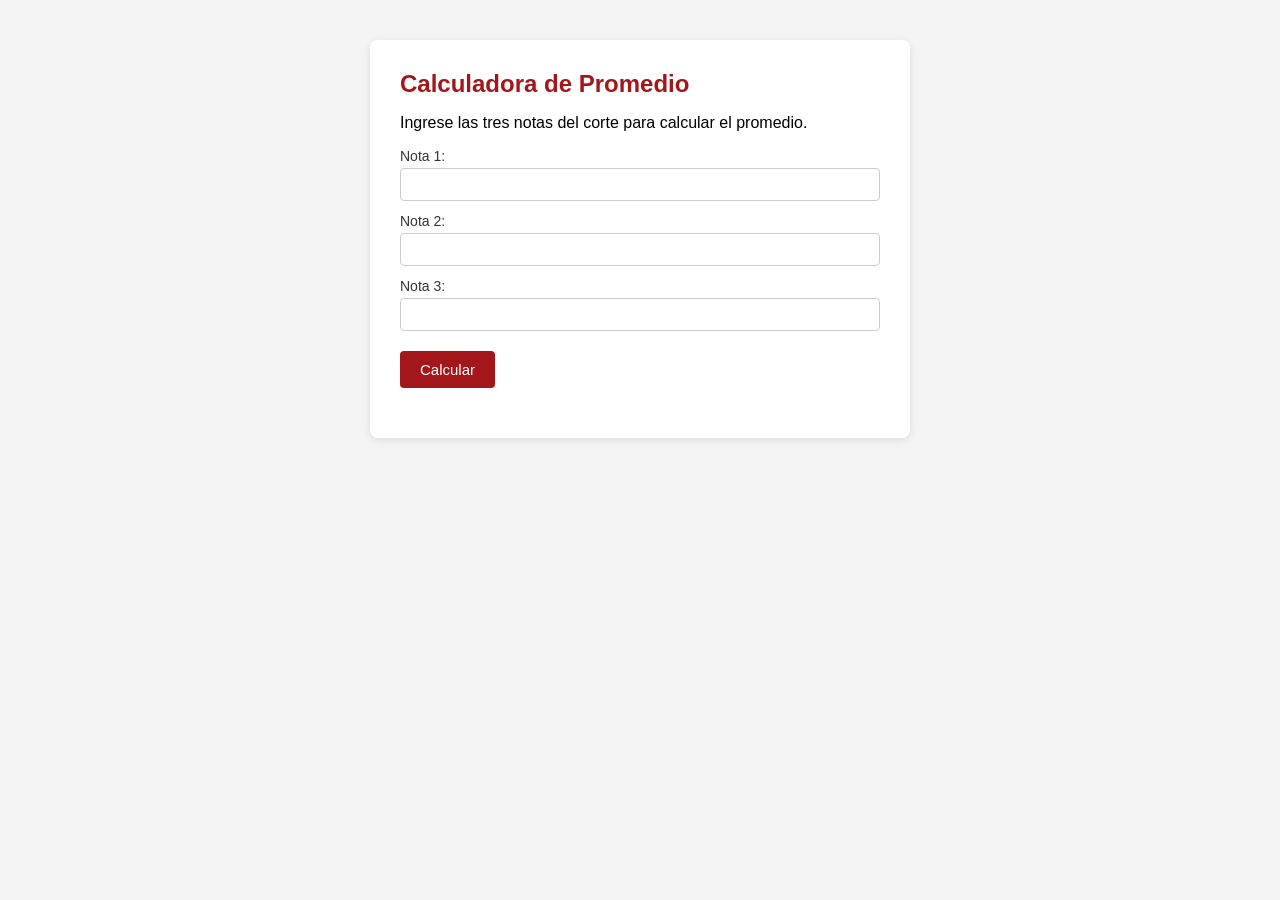
<file: index.html>
<!DOCTYPE html>
<html lang="es">
<head>
    <meta charset="UTF-8">
    <title>Calculadora de notas</title>
    <link rel="stylesheet" href="styles.css">
</head>
<body>

    <div class="cont1">
        <h1>Calculadora de Promedio</h1>
        <p>Ingrese las tres notas del corte para calcular el promedio.</p>

        <label for="nota1">Nota 1:</label>
        <input type="number" id="nota1" step="0.1">

        <label for="nota2">Nota 2:</label>
        <input type="number" id="nota2" step="0.1">

        <label for="nota3">Nota 3:</label>
        <input type="number" id="nota3" step="0.1">

        <button onclick="calcularPromedio()">Calcular</button>

        <p id="promedioResultado"></p>
        <p id="estadoResultado"></p>
    </div>

    <script>
        const cantidadNotas = 3;

        function calcularPromedio() {
            const notaUno = parseFloat(document.getElementById("nota1").value);
            const notaDos = parseFloat(document.getElementById("nota2").value);
            const notaTres = parseFloat(document.getElementById("nota3").value);

            console.log("Valores capturados:", notaUno, notaDos, notaTres);

            if (isNaN(notaUno) || isNaN(notaDos) || isNaN(notaTres)) {
                document.getElementById("promedioResultado").textContent =
                    "Debe ingresar las tres notas.";
                document.getElementById("estadoResultado").textContent = "";
                return;
            }

            const promedio = (notaUno + notaDos + notaTres) / cantidadNotas;

            document.getElementById("promedioResultado").textContent =
                "Promedio: " + promedio.toFixed(2);

            if (promedio >= 3.0) {
                document.getElementById("estadoResultado").textContent =
                    "Resultado: aprobado";
            } else {
                document.getElementById("estadoResultado").textContent =
                    "Resultado: reprobado";
            }

            console.log("Promedio calculado");
        }

        console.log("Página cargada");
    </script>

</body>
</html>
</file>
<file: styles.css>
body {
    font-family: Arial, sans-serif;
    background-color: #f4f4f4;
    margin: 0;
    padding: 40px;
}

.cont1 {
    background-color: #ffffff;
    max-width: 480px;
    margin: 0 auto;
    padding: 30px;
    border-radius: 8px;
    box-shadow: 0 2px 8px rgba(0, 0, 0, 0.1);
}

h1 {
    color: #a3161a;
    font-size: 24px;
    margin-top: 0;
}

label {
    display: block;
    margin-top: 12px;
    font-size: 14px;
    color: #333333;
}

input {
    width: 100%;
    padding: 8px;
    margin-top: 4px;
    border: 1px solid #cccccc;
    border-radius: 4px;
    box-sizing: border-box;
}

button {
    margin-top: 20px;
    padding: 10px 20px;
    background-color: #a3161a;
    color: #ffffff;
    border: none;
    border-radius: 4px;
    cursor: pointer;
    font-size: 15px;
}

button:hover {
    background-color: #8c1216;
}

#promedioResultado {
    margin-top: 20px;
    font-size: 18px;
    font-weight: bold;
    color: #333333;
}

#estadoResultado {
    font-size: 15px;
    color: #666666;
}
</file>
